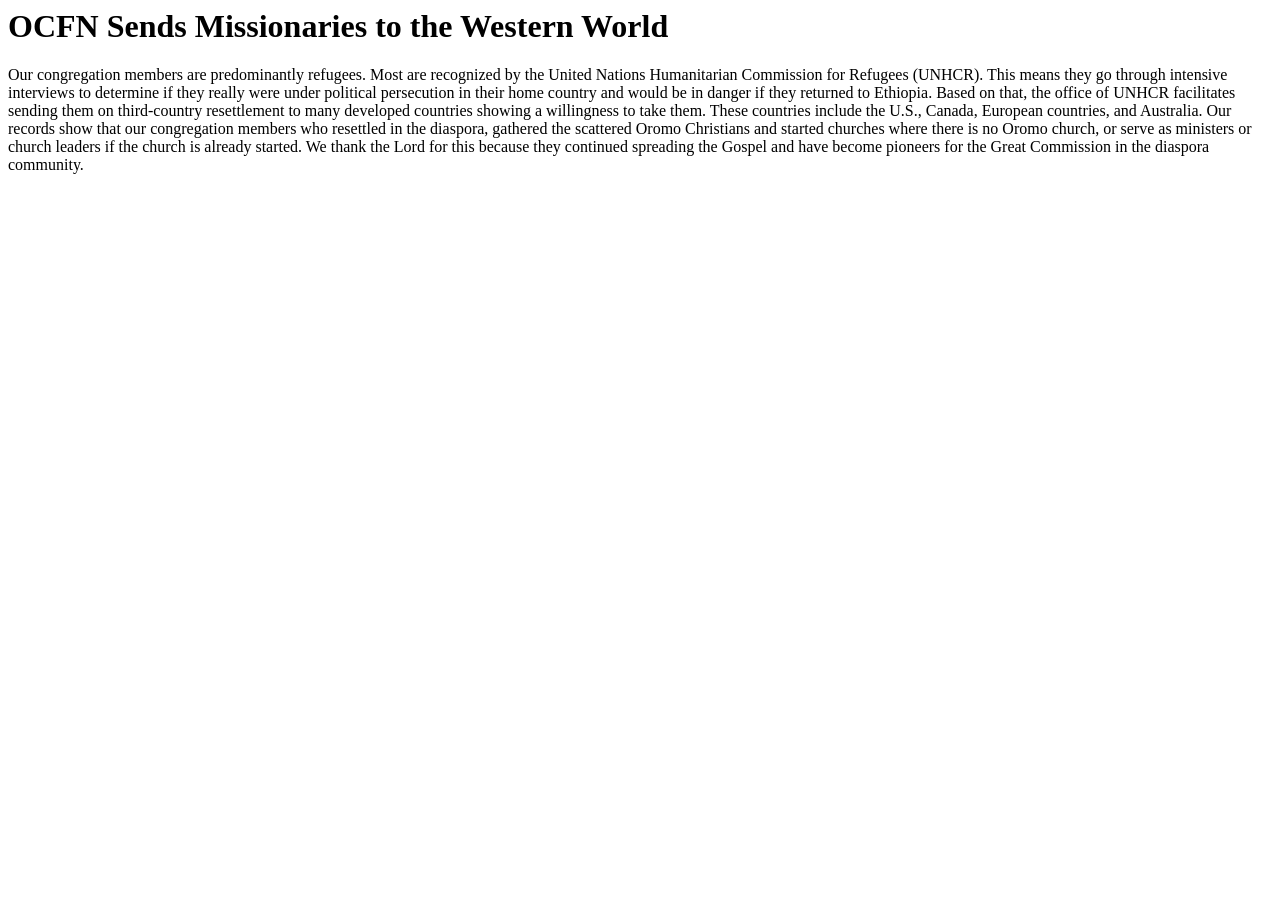
<file: link1.html>
<html lang="en">
<head>
    <meta charset="UTF-8">
    <meta name="viewport" content="width=device-width, initial-scale=1.0">
    <title> Missionaries to the Western World</title>
</head>
<body>
    <h1>OCFN Sends Missionaries to the Western World</h1>
    <p>Our congregation members are predominantly refugees. Most are recognized by the United Nations Humanitarian Commission for Refugees (UNHCR). This means they go through intensive interviews to determine if they really were under political persecution in their home country and would be in danger if they returned to Ethiopia. Based on that, the office of UNHCR facilitates sending them on third-country resettlement to many developed countries showing a willingness to take them. These countries include the U.S., Canada, European countries, and Australia. Our records show that our congregation members who resettled in the diaspora, gathered the scattered Oromo Christians and started churches where there is no Oromo church, or serve as ministers or church leaders if the church is already started.

        We thank the Lord for this because they continued spreading the Gospel and have become pioneers for the Great Commission in the diaspora community.</p>
</body>
</html>
</file>
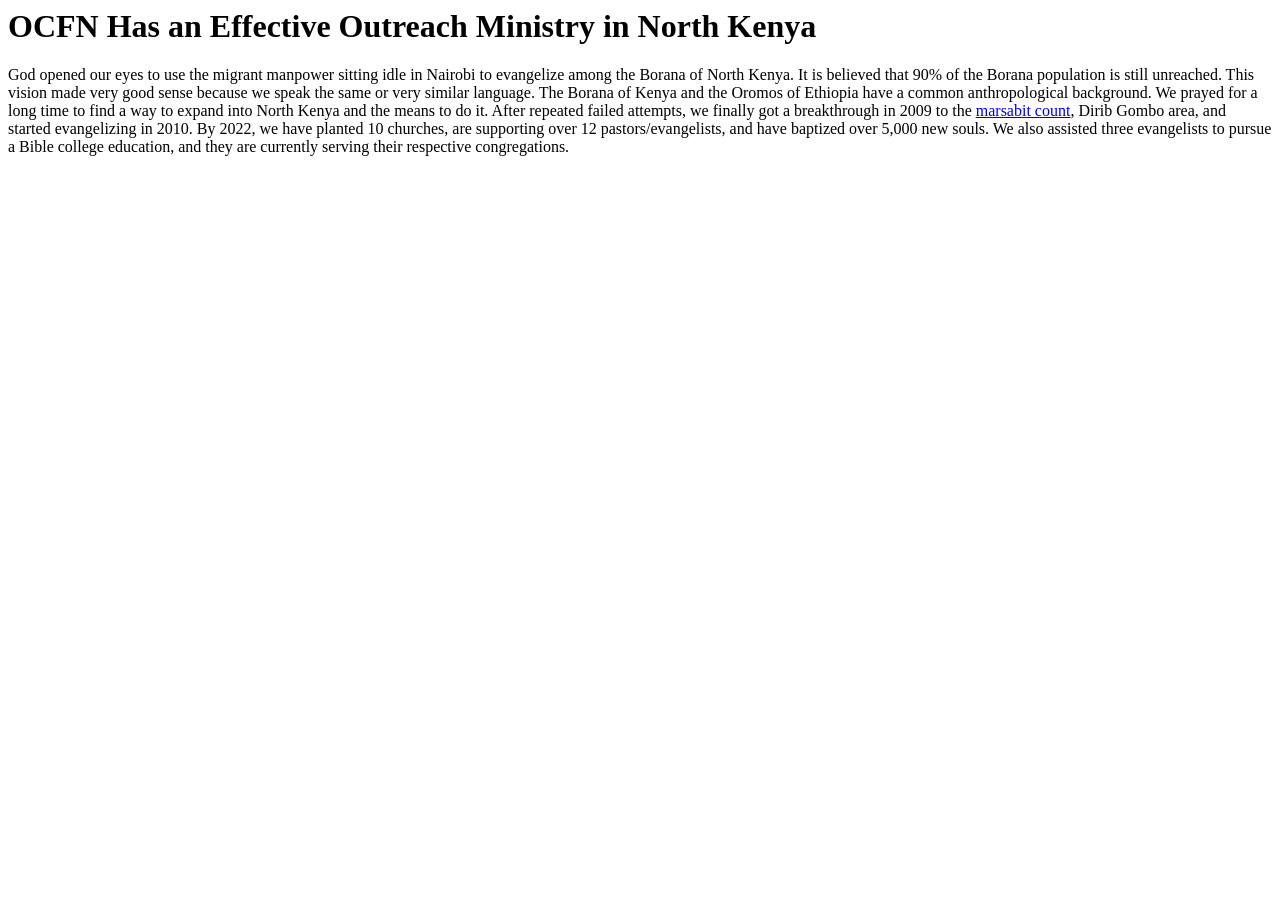
<file: link2.html>
<html lang="en">
<head>
    <meta charset="UTF-8">
    <meta name="viewport" content="width=device-width, initial-scale=1.0">
    <title> Ministry in North Kenya</title>
</head>
<body>
    <h1>OCFN Has an Effective Outreach Ministry in North Kenya</h1>
    <p>God opened our eyes to use the migrant manpower sitting idle in Nairobi to evangelize among the Borana of North Kenya. It is believed that 90% of the Borana population is still unreached. This vision made very good sense because we speak the same or very similar language. The Borana of Kenya and the Oromos of Ethiopia have a common anthropological background.

        We prayed for a long time to find a way to expand into North Kenya and the means to do it. After repeated failed attempts, we finally got a breakthrough in 2009 to the <a href="https://marsabit.go.ke/">marsabit count</a>, Dirib Gombo area, and started evangelizing in 2010.
        
         By 2022, we have planted 10 churches, are supporting over 12 pastors/evangelists, and have baptized over 5,000 new souls. We also assisted three evangelists to pursue a Bible college education, and they are currently serving their respective congregations.</p>
</body>
</html>
</file>
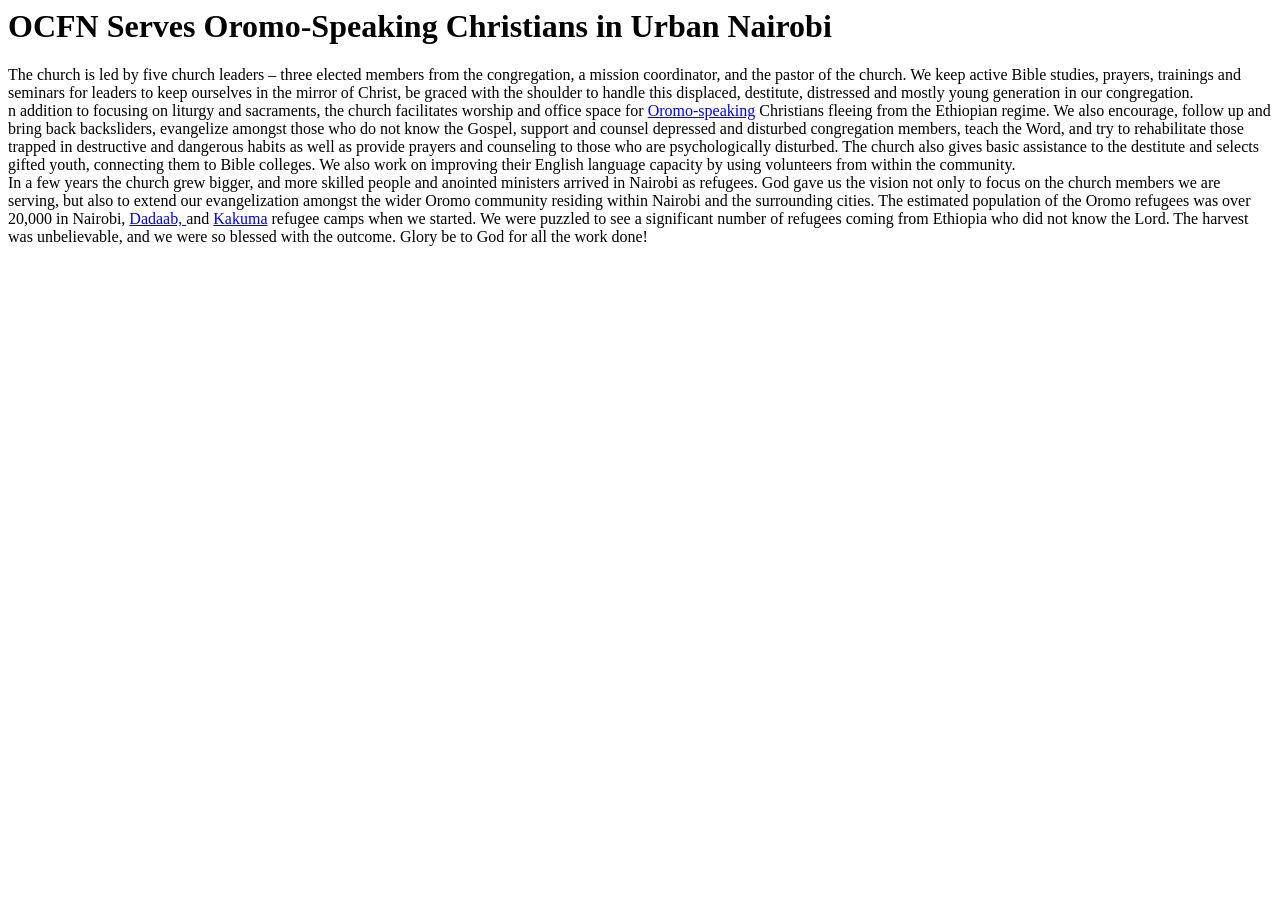
<file: link3.html>
<html lang="en">
<head>
    <meta charset="UTF-8">
    <meta name="viewport" content="width=device-width, initial-scale=1.0">
    <title>OCFN service</title>
</head>
<body>
    <h1>OCFN Serves Oromo-Speaking Christians in Urban Nairobi</h1>
    <p>The church is led by five church leaders – three elected members from the congregation, a mission coordinator, and the pastor of the church. We keep active Bible studies, prayers, trainings and seminars for leaders to keep ourselves in the mirror of Christ, be graced with the shoulder to handle this displaced, destitute, distressed and mostly young generation in our congregation. <br>
        n addition to focusing on liturgy and sacraments, the church facilitates worship and office space for <a href="https://en.wikipedia.org/wiki/Oromo_language">Oromo-speaking</a> Christians fleeing from the Ethiopian regime. We also encourage, follow up and bring back backsliders, evangelize amongst those who do not know the Gospel, support and counsel depressed and disturbed congregation members, teach the Word, and try to rehabilitate those trapped in destructive and dangerous habits as well as provide prayers and counseling to those who are psychologically disturbed.

        The church also gives basic assistance to the destitute and selects gifted youth, connecting them to Bible colleges. We also work on improving their English language capacity by using volunteers from within the community.
        <br>
        In a few years the church grew bigger, and more skilled people and anointed ministers arrived in Nairobi as refugees. God gave us the vision not only to focus on the church members we are serving, but also to extend our evangelization amongst the wider Oromo community residing within Nairobi and the surrounding cities. The estimated population of the Oromo refugees was over 20,000 in Nairobi, <a href="https://en.wikipedia.org/wiki/Dadaab">Dadaab, </a>and  <a href="https://en.wikipedia.org/wiki/Kakuma">Kakuma</a> refugee camps when we started. We were puzzled to see a significant number of refugees coming from Ethiopia who did not know the Lord. The harvest was unbelievable, and we were so blessed with the outcome. Glory be to God for all the work done!
         </p>

</body>
</html>
</file>
